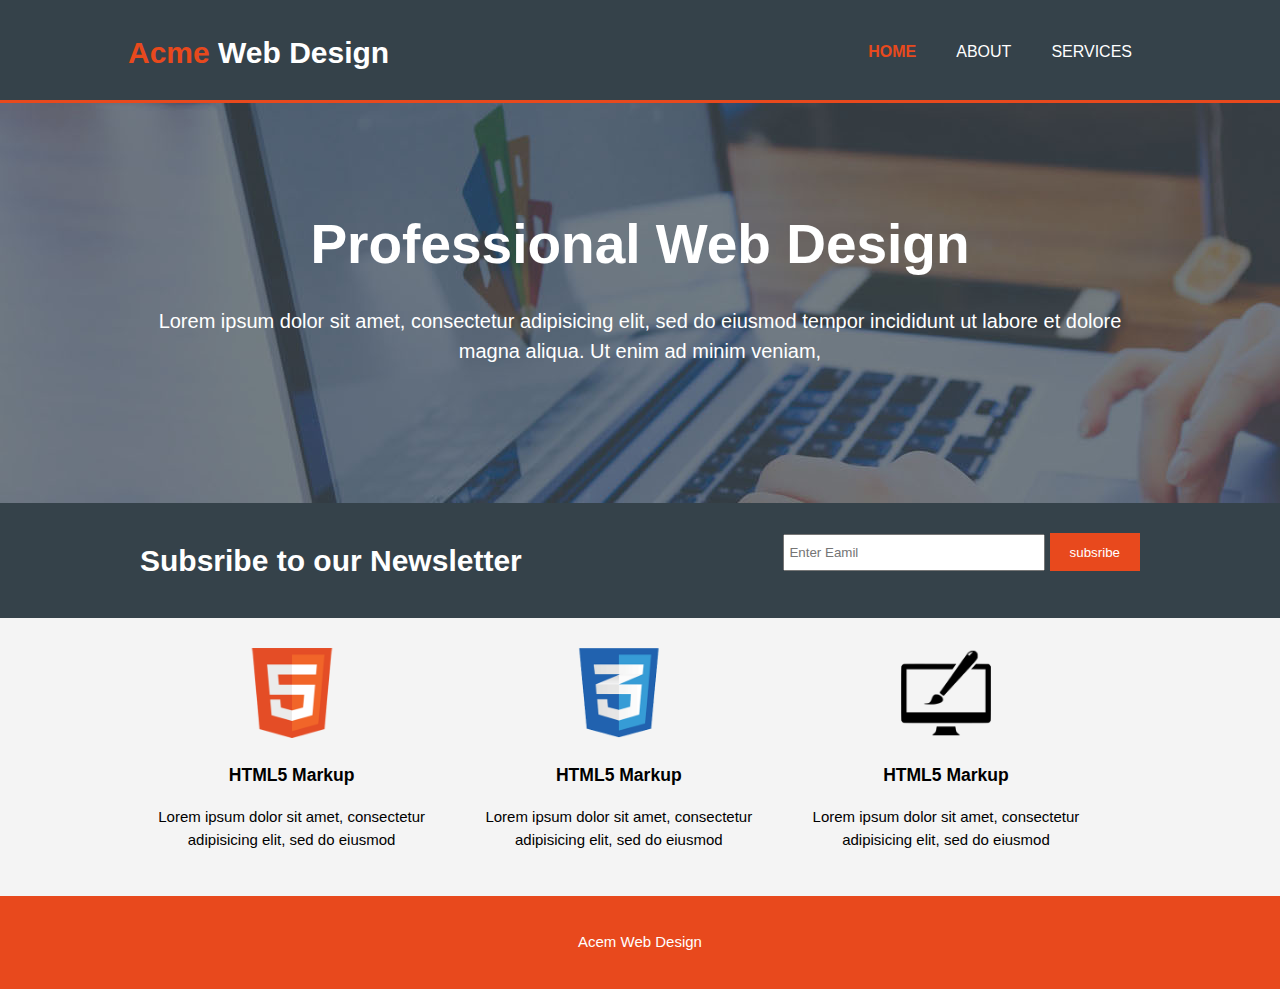
<file: html/acme/index.html>
<!DOCTYPE html>
<html>
<head>
	<meta name = 'viewport' content = "width = device-width">
	<title>Acme Web Design | Welcome</title>
	<link rel="stylesheet" type="text/css" href="./css/style.css">
</head>
<body>
	<header>
		<div class="container">
			<div id = 'branding'>
				<h1><span class = 'highlight'>Acme</span> Web Design</h1>
			</div>
			<nav>
				<ul>
					<li class = 'current'><a href="index.html">Home</a></li>
					<li><a href="about.html">About</a></li>
					<li><a href="services.html">Services</a></li>
				</ul>
			</nav>
		</div>
	</header>
	<section id = 'showcase'>
		<div class = 'container'>
			<h1>Professional Web Design</h1>
			<p>Lorem ipsum dolor sit amet, consectetur adipisicing elit, sed do eiusmod
			tempor incididunt ut labore et dolore magna aliqua. Ut enim ad minim veniam,
			</p>		
		</div>
	</section>
	<section id = 'newsletter'>
		<div class = 'container'>
			<h1>Subsribe to our Newsletter</h1>
			<form>
				<input type="email" placeholder = "Enter Eamil" name="">
				<button type = 'submit' class = "button_1">subsribe</button>
			</form>
		</div>
	</section>
	<section id = "boxes">
		<div class = "container">
			<div class = "box">
				<img src="./img/logo_html.png">
				<h3>HTML5 Markup</h3>
				<p>Lorem ipsum dolor sit amet, consectetur adipisicing elit, sed do eiusmod
				</p>
			</div>
			<div class = "box">
				<img src="./img/logo_css.png">
				<h3>HTML5 Markup</h3>
				<p>Lorem ipsum dolor sit amet, consectetur adipisicing elit, sed do eiusmod
				</p>
			</div>
			<div class = "box">
				<img src="./img/logo_brush.png">
				<h3>HTML5 Markup</h3>
				<p>Lorem ipsum dolor sit amet, consectetur adipisicing elit, sed do eiusmod
				</p>
			</div>
		</div>	
	</section>
	<footer>
		<p>Acem Web Design</p>
	</footer>

</body>
</html>
</file>
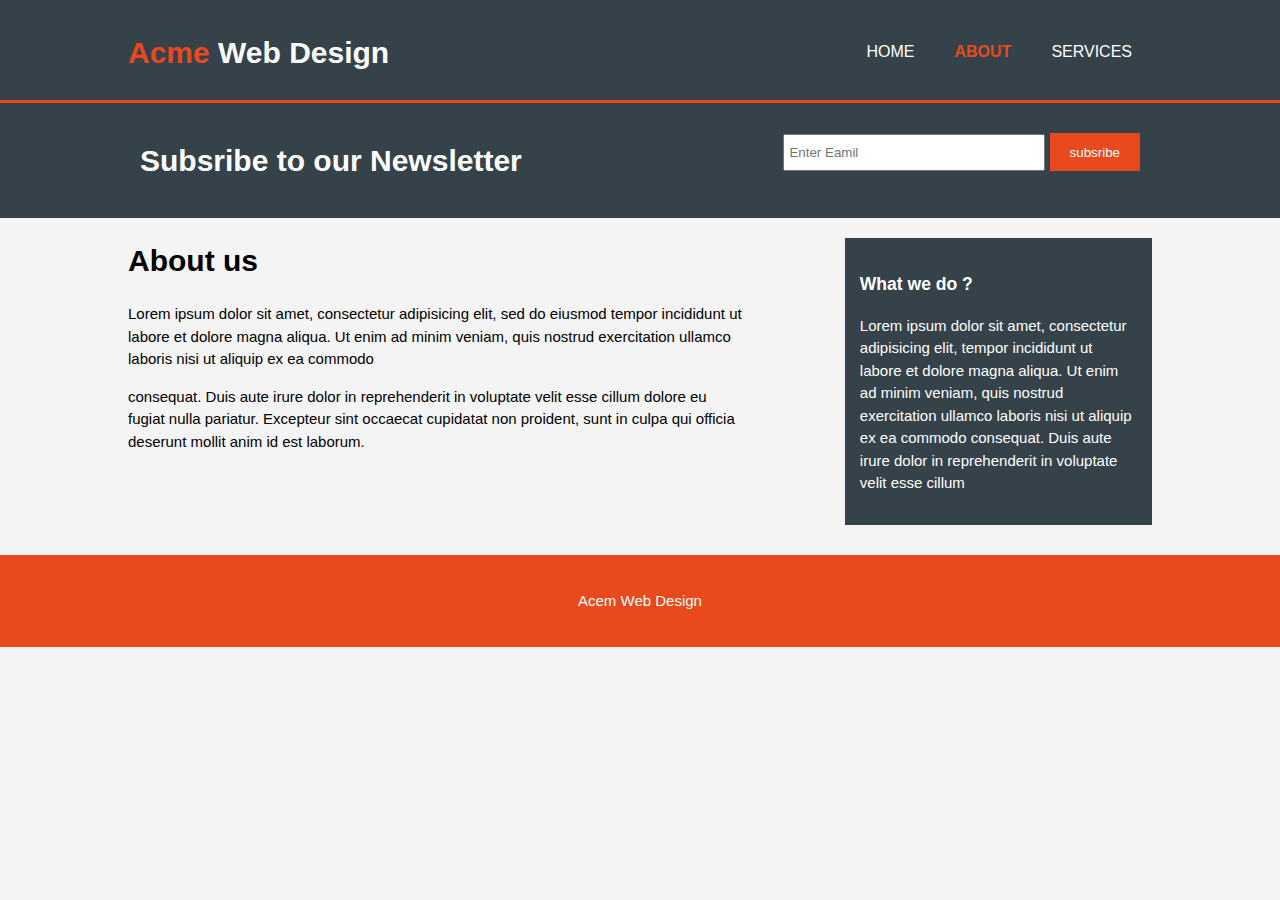
<file: html/acme/about.html>
<!DOCTYPE html>
<html>
<head>
	<meta name = 'viewport' content = "width = device-width">
	<title>Acme Web Design | About</title>
	<link rel="stylesheet" type="text/css" href="./css/style.css">
</head>
<body>
	<header>
		<div class="container">
			<div id = 'branding'>
				<h1><span class = 'highlight'>Acme</span> Web Design</h1>
			</div>
			<nav>
				<ul>
					<li><a href="index.html">Home</a></li>
					<li class = 'current'><a href="about.html">About</a></li>
					<li><a href="services.html">Services</a></li>
				</ul>
			</nav>
		</div>
	</header>

	<section id = 'newsletter'>
		<div class = 'container'>
			<h1>Subsribe to our Newsletter</h1>
			<form>
				<input type="email" placeholder = "Enter Eamil" name="">
				<button type = 'submit' class = "button_1">subsribe</button>

			</form>
		</div>
	</section>
	<section id = "main">
		<div class = "container">
			<article id = "main-col">
				<h1 class = "page-title">About us</h1>
				<p>Lorem ipsum dolor sit amet, consectetur adipisicing elit, sed do eiusmod
				tempor incididunt ut labore et dolore magna aliqua. Ut enim ad minim veniam,
				quis nostrud exercitation ullamco laboris nisi ut aliquip ex ea commodo</p>
				<p>
				consequat. Duis aute irure dolor in reprehenderit in voluptate velit esse
				cillum dolore eu fugiat nulla pariatur. Excepteur sint occaecat cupidatat non
				proident, sunt in culpa qui officia deserunt mollit anim id est laborum.
				</p>
			</article>
			<aside id = "sidebar">
				<div class = "dark">
					<h3>What we do ?</h3>
					<p>Lorem ipsum dolor sit amet, consectetur adipisicing elit,
					tempor incididunt ut labore et dolore magna aliqua. Ut enim ad minim veniam,
					quis nostrud exercitation ullamco laboris nisi ut aliquip ex ea commodo
					consequat. Duis aute irure dolor in reprehenderit in voluptate velit esse
					cillum</p>
				</div>
			</aside>
		</div>	
	</section>
	<footer>
		<p>Acem Web Design</p>
	</footer>

</body>
</html>
</file>
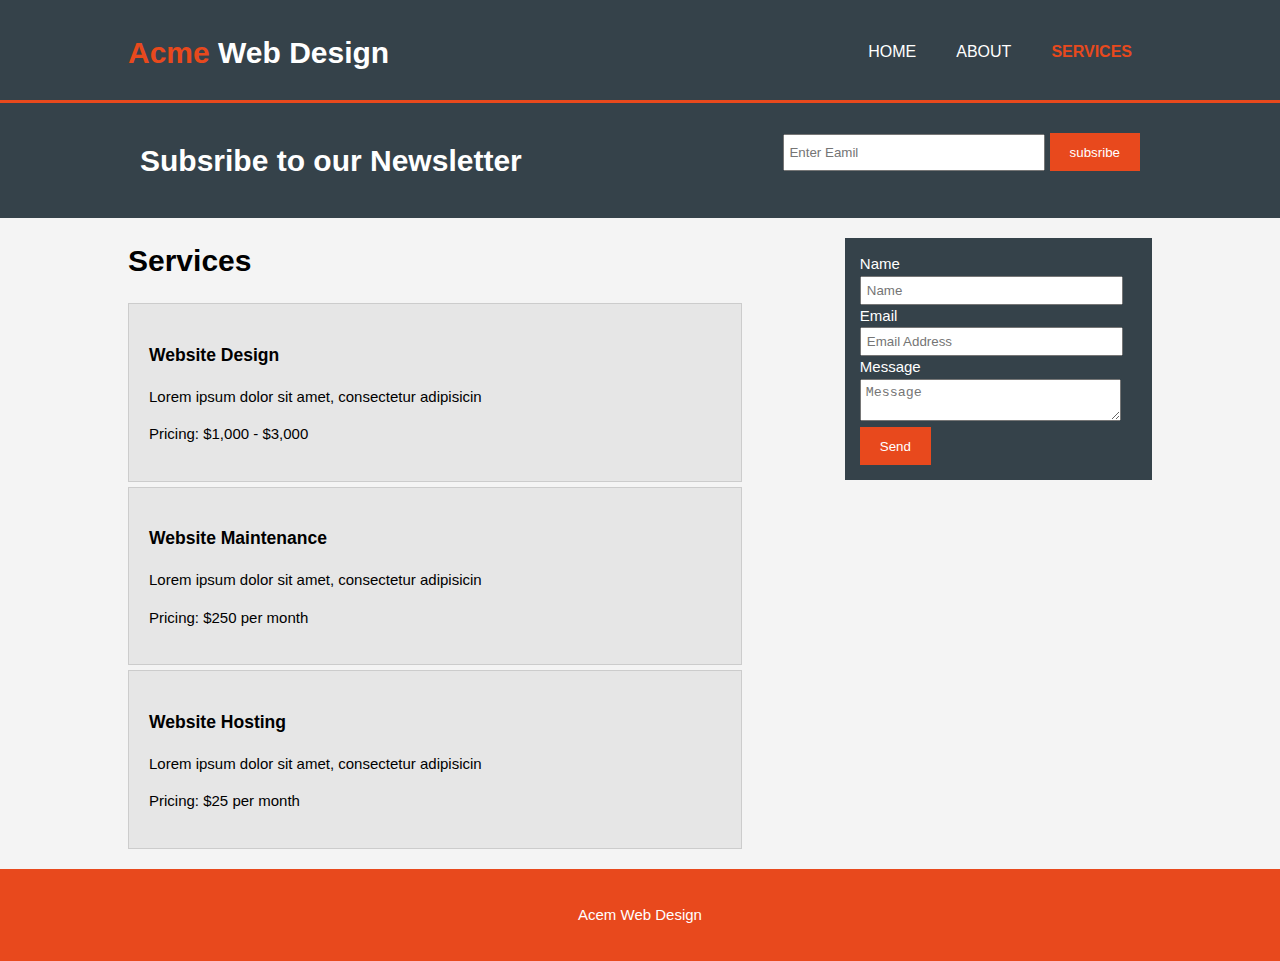
<file: html/acme/services.html>
<!DOCTYPE html>
<html>
<head>
	<meta name = 'viewport' content = "width = device-width">
	<title>Acme Web Design | Services</title>
	<link rel="stylesheet" type="text/css" href="./css/style.css">
</head>
<body>
	<header>
		<div class="container">
			<div id = 'branding'>
				<h1><span class = 'highlight'>Acme</span> Web Design</h1>
			</div>
			<nav>
				<ul>
					<li><a href="index.html">Home</a></li>
					<li><a href="about.html">About</a></li>
					<li class = 'current'><a href="services.html">Services</a></li>
				</ul>
			</nav>
		</div>
	</header>

	<section id = 'newsletter'>
		<div class = 'container'>
			<h1>Subsribe to our Newsletter</h1>
			<form>
				<input type="email" placeholder = "Enter Eamil" name="">
				<button type = 'submit' class = "button_1">subsribe</button>

			</form>
		</div>
	</section>
	<section id = "main">
		<div class = "container">
			<article id = "main-col">
				<h1 class = "page-title">Services</h1>
				<ul id = "services">
					<li>
						<h3>Website Design</h3>
						<p>Lorem ipsum dolor sit amet, consectetur adipisicin</p>
						<p>Pricing: $1,000 - $3,000</p>
					</li>
					<li>
						<h3>Website Maintenance</h3>
						<p>Lorem ipsum dolor sit amet, consectetur adipisicin</p>
						<p>Pricing: $250 per month</p>
					</li>
					<li>
						<h3>Website Hosting</h3>
						<p>Lorem ipsum dolor sit amet, consectetur adipisicin</p>
						<p>Pricing: $25 per month</p>
					</li>
				</ul>
			</article>
			<aside id = "sidebar">
				<div class="dark">
					<form class = "quote">
						<div>
							<label>Name</label><br>
							<input type="text" placeholder="Name">
						</div>
						<div>
							<label>Email</label><br>
							<input type="email" placeholder="Email Address">
						</div>
						<div>
							<label>Message</label><br>
							<textarea placeholder="Message"></textarea>
						</div>
						<div>
							<button class="button_1" type="submit">Send</button>
						</div>	
					</form>
				</div>
			</aside>
		</div>	
	</section>
	<footer>
		<p>Acem Web Design</p>
	</footer>

</body>
</html>
</file>
<file: html/acme/css/style.css>
body{
	font:15px/1.5 Arial, Helvetica, sans-serif;
	padding: 0;
	margin: 0;
	background-color: #f4f4f4;
}

.container{
	width:80%;
	margin: auto;
	overflow: hidden;
}

.dark{
	padding:15px;
	background:#35424a;
	color: #fff;
	margin-top: 10px;
	margin-bottom:10px;
}

ul{
	margin: 0;
	padding: 0;
}

.button_1{
	height: 38px;
	background-color: #e8491d;
	border: 0;
	padding-left: 20px;
	padding-right: 20px;
	color: #fff;
}

header{
	background:#35424a;
	color: #fff;
	padding-top: 30px;
	min-height: 70px;
	border-bottom: #e8491d 3px solid;
}

header a{
	color: #fff;
	text-decoration: none;
	text-transform: uppercase;
	font-size: 16px;
}



header li{
	float: left;
	display: inline;
	padding: 0 20px 0 20px;
}

header #branding{
	float: left;
}

header #branding h1{
	margin: 0;
}

header nav{
	float: right;
	margin-top:10px;
}

header .highlight, header .current a{
	color: #e8491d;
	font-weight:bold;
}

header a:hover{
	color: #ccc;
	font-weight: bold;
}

#showcase{
	min-height: 400px;
	background:url('../img/showcase.jpg') no-repeat 0 -400px;
	text-align: center;
	color: #fff;
}

#showcase h1{
	margin-top:100px;
	font-size: 55px;
	margin-bottom: 10px;
}

#showcase p{
	font-size: 20px;
}

#newsletter{
	padding: 15px;
	color: #fff;
	background: #35424a
}

#newsletter h1{
	float:left;
}

#newsletter form{
	float:right;
	margin-top:15px;
}

#newsletter input[type="email"]{
	padding: 4px;
	height: 25px;
	width: 250px;
}

#boxes{
	margin-top:20px;
}

#boxes .box{
	float:left;
	width: 30%;
	padding: 10px;
	text-align: center;
}

#boxes .box img{
	width: 90px;
}

aside#sidebar{
	float: right;
	width: 30%;
	margin-top:10px;
}

aside#sidebar .quote input, aside#sidebar .quote textarea{
	width: 90%;
	padding:5px;
	float: none;
}

article#main-col{
	float: left;
	width: 60%;
	margin-top10px;
}

ul#services li{
	list-style: none;
	padding: 20px;
	border: #ccc solid 1px;
	margin-top: 5px;
	background: #e6e6e6;
}

footer{
	padding: 20px;
	margin-top: 20px;
	text-align: center;
	color: #fff;
	background-color: #e8491d;
}

@media(max-width: 768px){
	header #branding,
	header nav,
	header nav li,
	#newsletter h1,
	#newsletter form,
	#boxes .box,
	article#main-col,
	aside#sidebar,
	aside#sidebar h3
	{
		float:none;
		text-align: center;
		width: 100%;
	}

	header{
		padding-bottom: 20px;
	}

	#showcase h1{
		margin-top: 40px;
	}

	#newsletter button, .quote button{
		display: block;
		width: 100%;
		margin-top: 5px;
	}

	#newsletter input[type='email']{
		width: 100%;
		margin-top: 5px;
	}

	aside#sidebar .quote input[type = 'email'],aside#sidebar .quote textarea,
	aside#sidebar .quote input[type = 'text']{
		width: 100%;
		padding:10px;
	}

}
</file>
